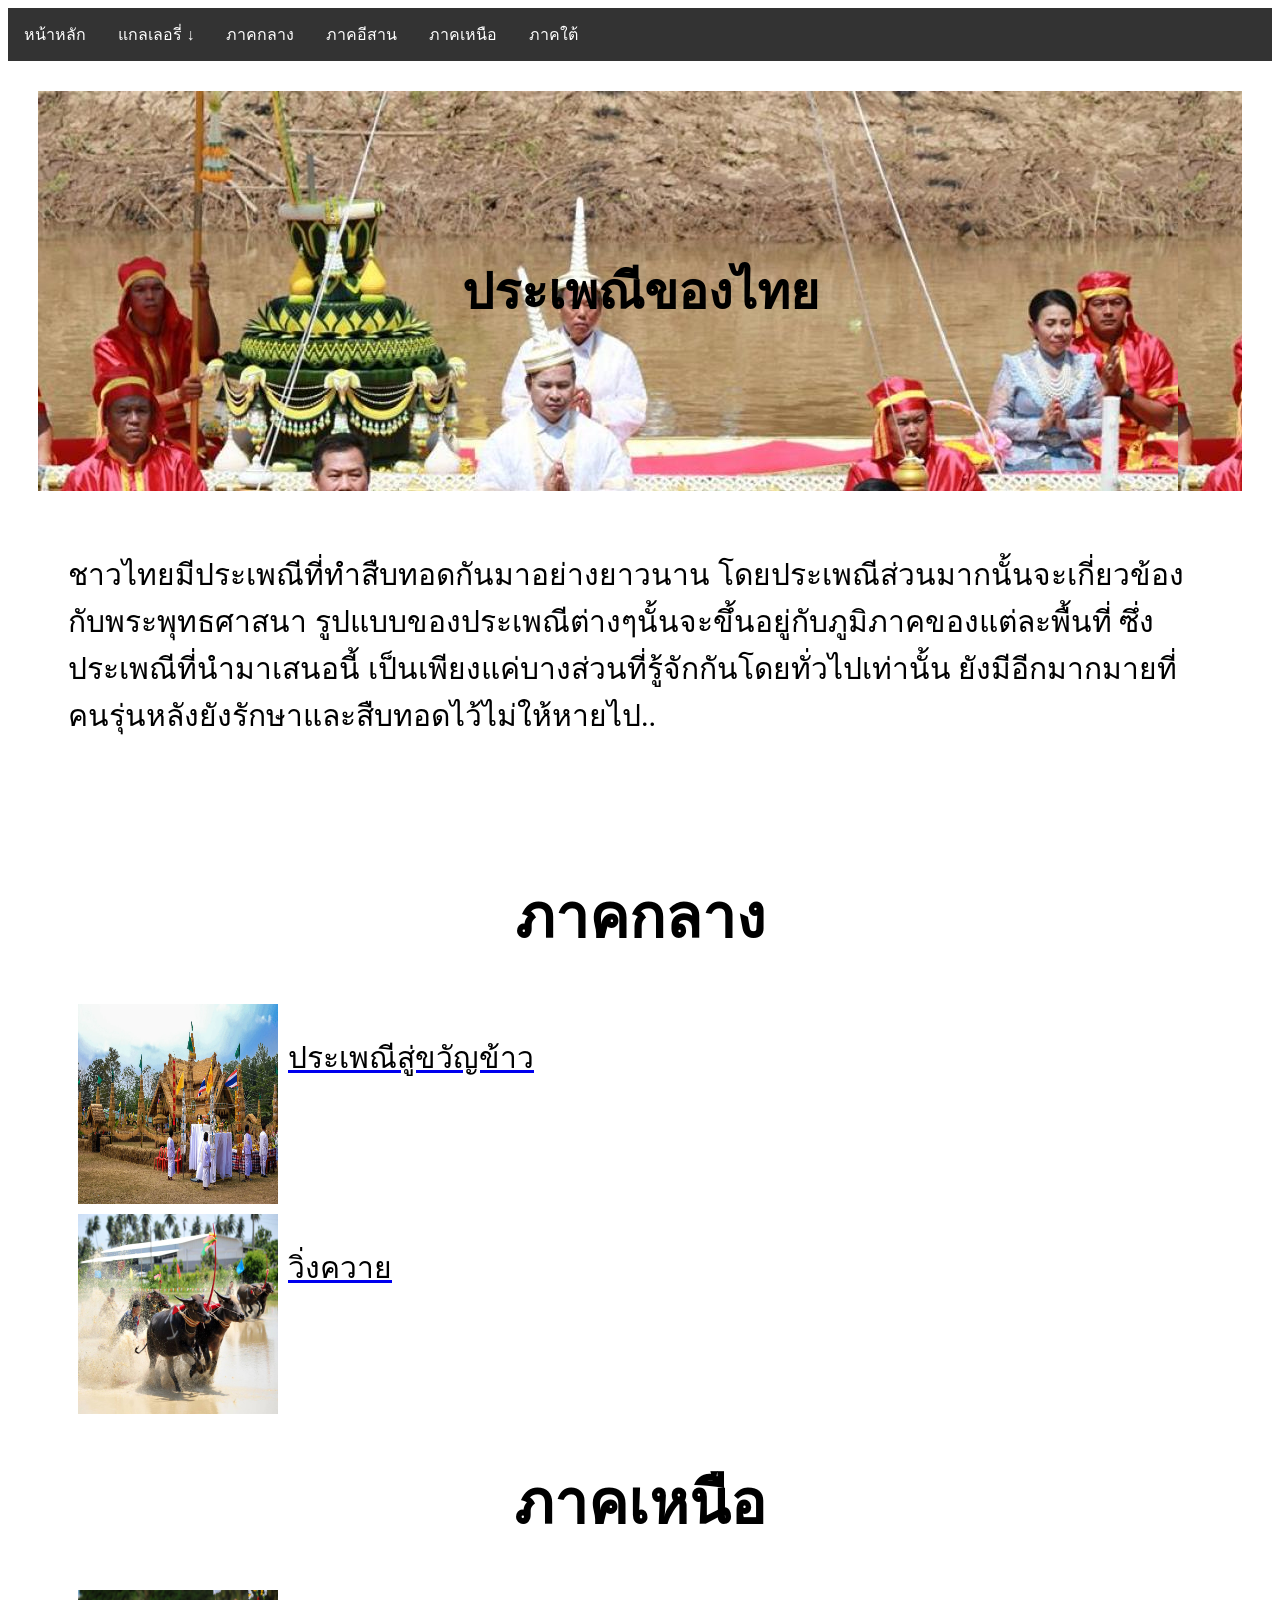
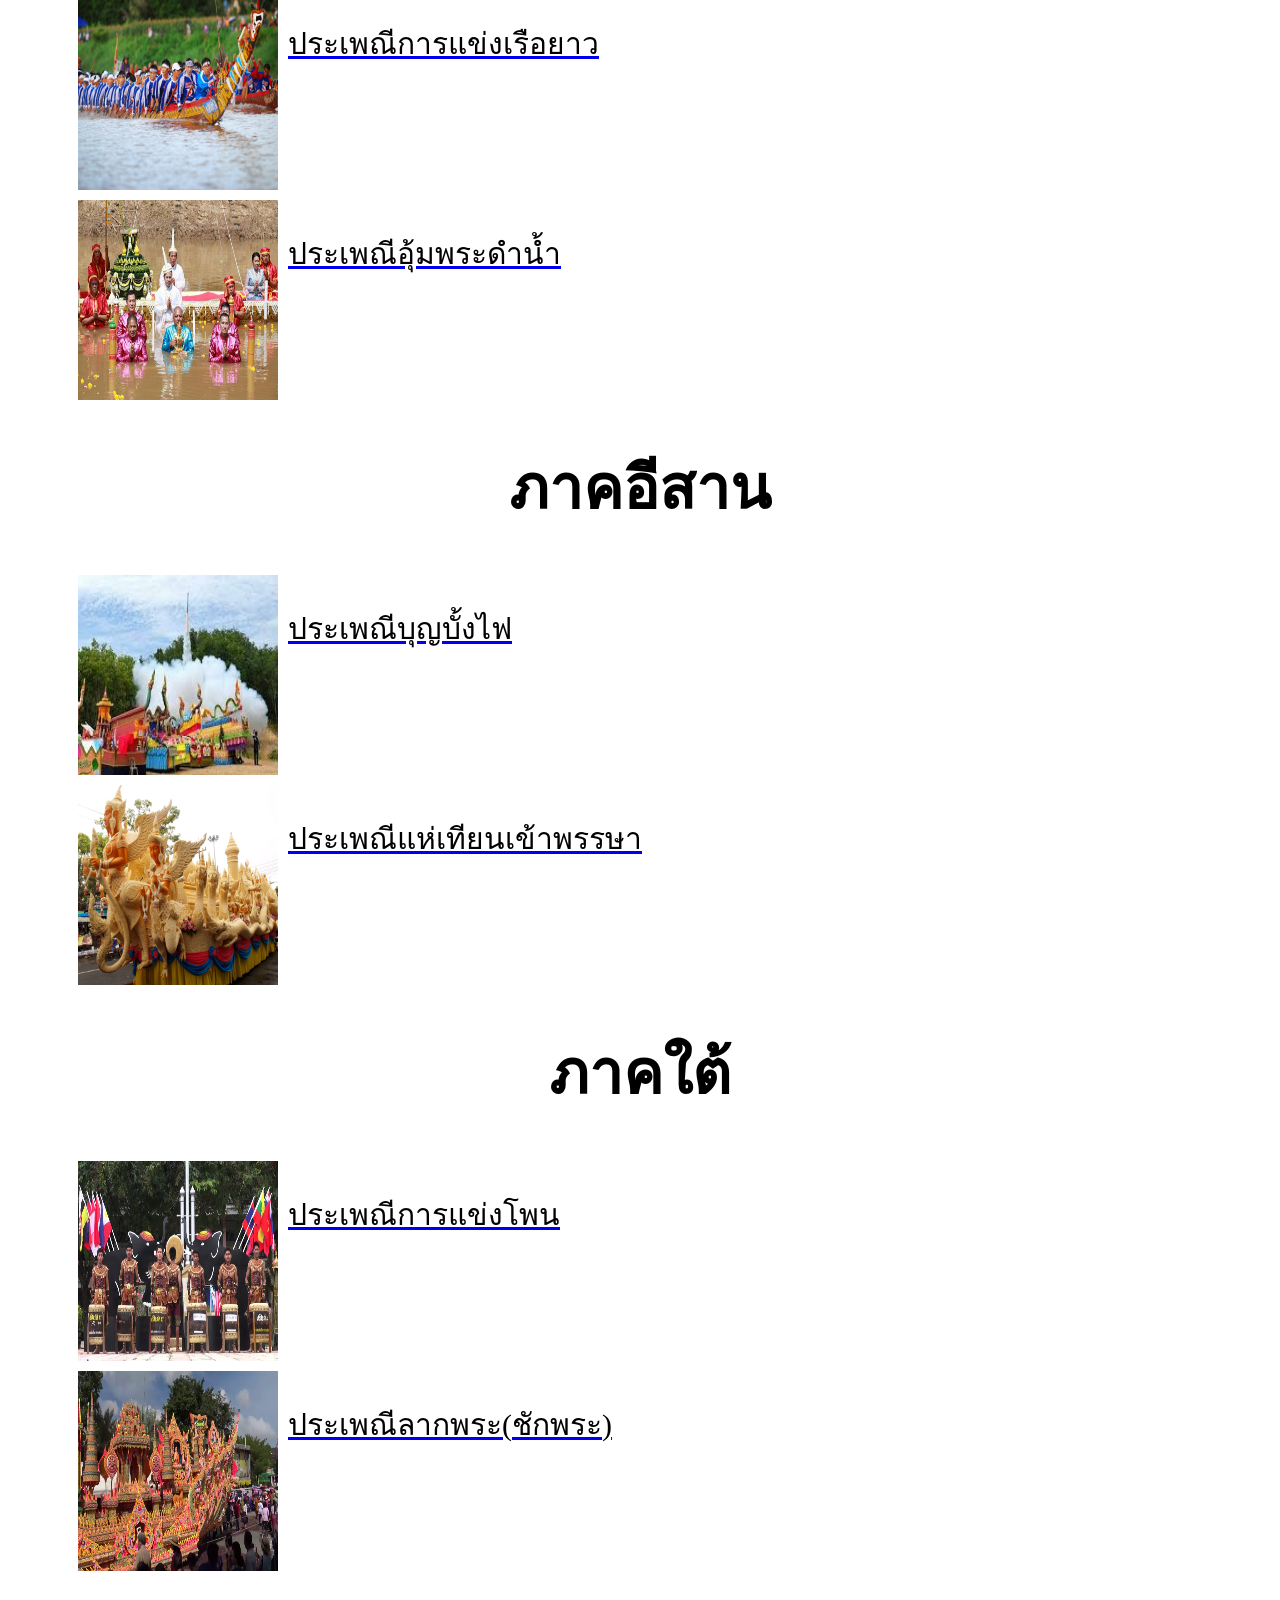
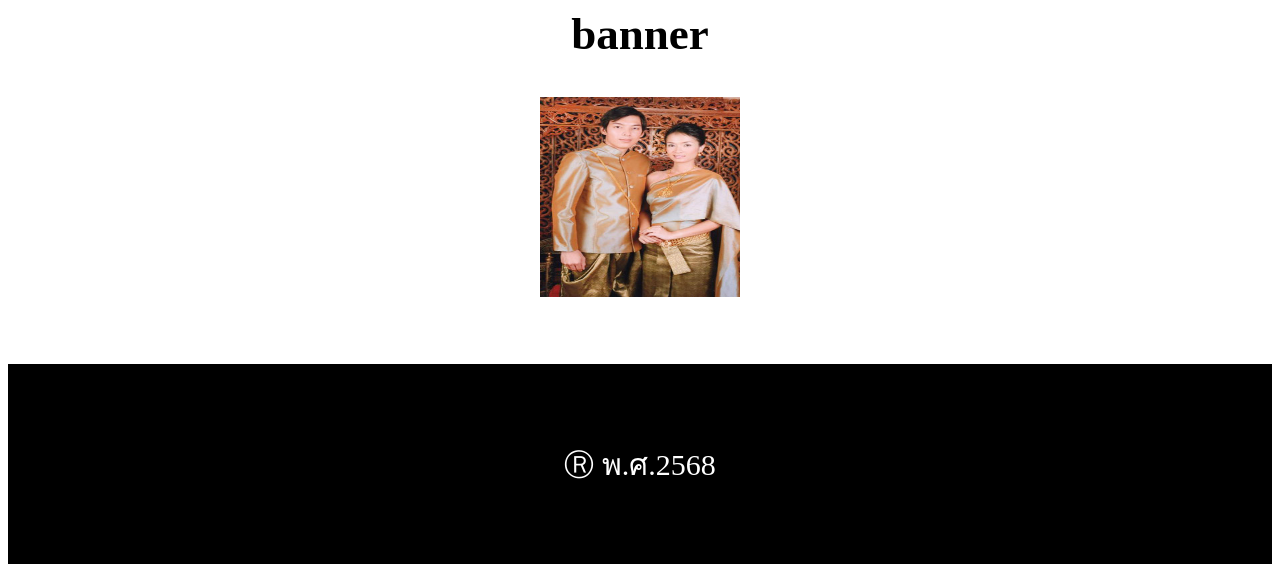
<file: index.html>
<!DOCTYPE html>
<html lang="en">
<head>
    <meta charset="UTF-8">
    <meta name="viewport" content="width=device-width, initial-scale=1.0">
    <title>ประเพณีของไทย</title>
    <link  rel="stylesheet" href="style.css">
</head>
<body>
    <header>
        <div class="navbar">
            <a href="index.html">หน้าหลัก</a>
            <div class="dropdown">
                <button class="dropbtn">แกลเลอรี่ &#8595;
                    <i class="fa fa-caret-down"></i>
                </button>
                <div class="dropdown-content">
                    <a href="ชุดประจำภาค.html">ชุดประจำภาค</a>
                    <a href="รูปประเพณีไทย.html">รูปประเพณีของไทย</a>
                </div>
            </div>
            <a href="ภาคกลาง.html">ภาคกลาง</a>
            <a href="ภาคอีสาน.html">ภาคอีสาน</a>
            <a href="ภาคเหนือ.html">ภาคเหนือ</a>
            <a href="ภาคใต้.html">ภาคใต้</a>
        </div> 
    </header>
    <main>

    <div class="informationarea">
        <div class="imgbanner">
            <h1>ประเพณีของไทย</h1>
        </div>
        <div class="informationtextbox">
            <p>        ชาวไทยมีประเพณีที่ทำสืบทอดกันมาอย่างยาวนาน 
                โดยประเพณีส่วนมากนั้นจะเกี่ยวข้องกับพระพุทธศาสนา 
                รูปแบบของประเพณีต่างๆนั้นจะขึ้นอยู่กับภูมิภาคของแต่ละพื้นที่ 
                ซึ่งประเพณีที่นำมาเสนอนี้ เป็นเพียงแค่บางส่วนที่รู้จักกันโดยทั่วไปเท่านั้น 
                ยังมีอีกมากมายที่คนรุ่นหลังยังรักษาและสืบทอดไว้ไม่ให้หายไป..</p>
        </div>
    <div class="informationtextbox">
        <h1>ภาคกลาง</h1>
        <a href="Picture/ประเพณีสู่ขวัญข้าว/1.jpg" target="_blank">
            <div class="indexifm">
                <img src="Picture/ประเพณีสู่ขวัญข้าว/1.jpg" width="200px" height="200px" title="รายระเอียด">
                <p>ประเพณีสู่ขวัญข้าว</p>
            </div>
        </a>
        <a href="Picture/วิ่งควาย/1.jpg" target="_blank">
            <div class="indexifm">
                <img src="Picture/วิ่งควาย/1.jpg" width="200px" height="200px" title="รายระเอียด">
                <p>วิ่งควาย</p>
            </div>
        </a>
        <h1>ภาคเหนือ</h1>
        <a href="Picture/ประเพณีการแข่งเรือยาว/1.jpg" target="_blank">
            <div class="indexifm">
                <img src="Picture/ประเพณีการแข่งเรือยาว/1.jpg" width="200px" height="200px" title="รายระเอียด">
                <p>ประเพณีการแข่งเรือยาว</p>
            </div>
        </a>
        <a href="Picture/ประเพณีอุ้มพระดำน้ำ/1.jpg" target="_blank">
            <div class="indexifm">
                <img src="Picture/ประเพณีอุ้มพระดำน้ำ/1.jpg" width="200px" height="200px" title="รายระเอียด">
                <p>ประเพณีอุ้มพระดำน้ำ</p>
            </div>
        </a>
        <h1>ภาคอีสาน</h1>
        <a href="Picture/ประเพณีบุญบั้งไฟ/1.jpg" target="_blank">
            <div class="indexifm">
                <img src="Picture/ประเพณีบุญบั้งไฟ/1.jpg" width="200px" height="200px" title="รายระเอียด">
                <p>ประเพณีบุญบั้งไฟ</p>
            </div>
        </a>
        <a href="Picture/ประเพณีแห่เทียนเข้าพรรษา/1.jpg" target="_blank">
            <div class="indexifm">
                <img src="Picture/ประเพณีแห่เทียนเข้าพรรษา/1.jpg" width="200px" height="200px" title="รายระเอียด">
                <p>ประเพณีแห่เทียนเข้าพรรษา</p>
            </div>
        </a>
        <h1>ภาคใต้</h1>
        <a href="Picture/ประเพณีการแข่งโพน/1.jpg" target="_blank">
            <div class="indexifm" >
                <img src="Picture/ประเพณีการแข่งโพน/1.jpg" width="200px" height="200px" title="รายระเอียด" >
                <p class="uldelete">ประเพณีการแข่งโพน</p>
            </div>
        </a>
        <a href="Picture/ประเพณีลากพระ(ชักพระ)/1.jpg" target="_blank">
            <div class="indexifm">
                <img src="Picture/ประเพณีลากพระ(ชักพระ)/1.jpg" width="200px" height="200px" title="รายระเอียด">
                <p>ประเพณีลากพระ(ชักพระ)</p>
            </div>
        </a>

        <div style="text-align: center;">
        <h2>banner</h2>
            <a href="https://www.google.com" target="_blank">
                <img src="Picture/ชุดประจำภาค/ภาคกลาง/570516-aec6.jpg" alt="" width="200px" height="200px">
            </a>
        </div>
    </div>    
    </div>  
    </main>
    <footer>
        <div class="lastfooter">
            <p>Ⓡ พ.ศ.2568</p>
        </div>
    </footer>
</body>
</html>
</file>
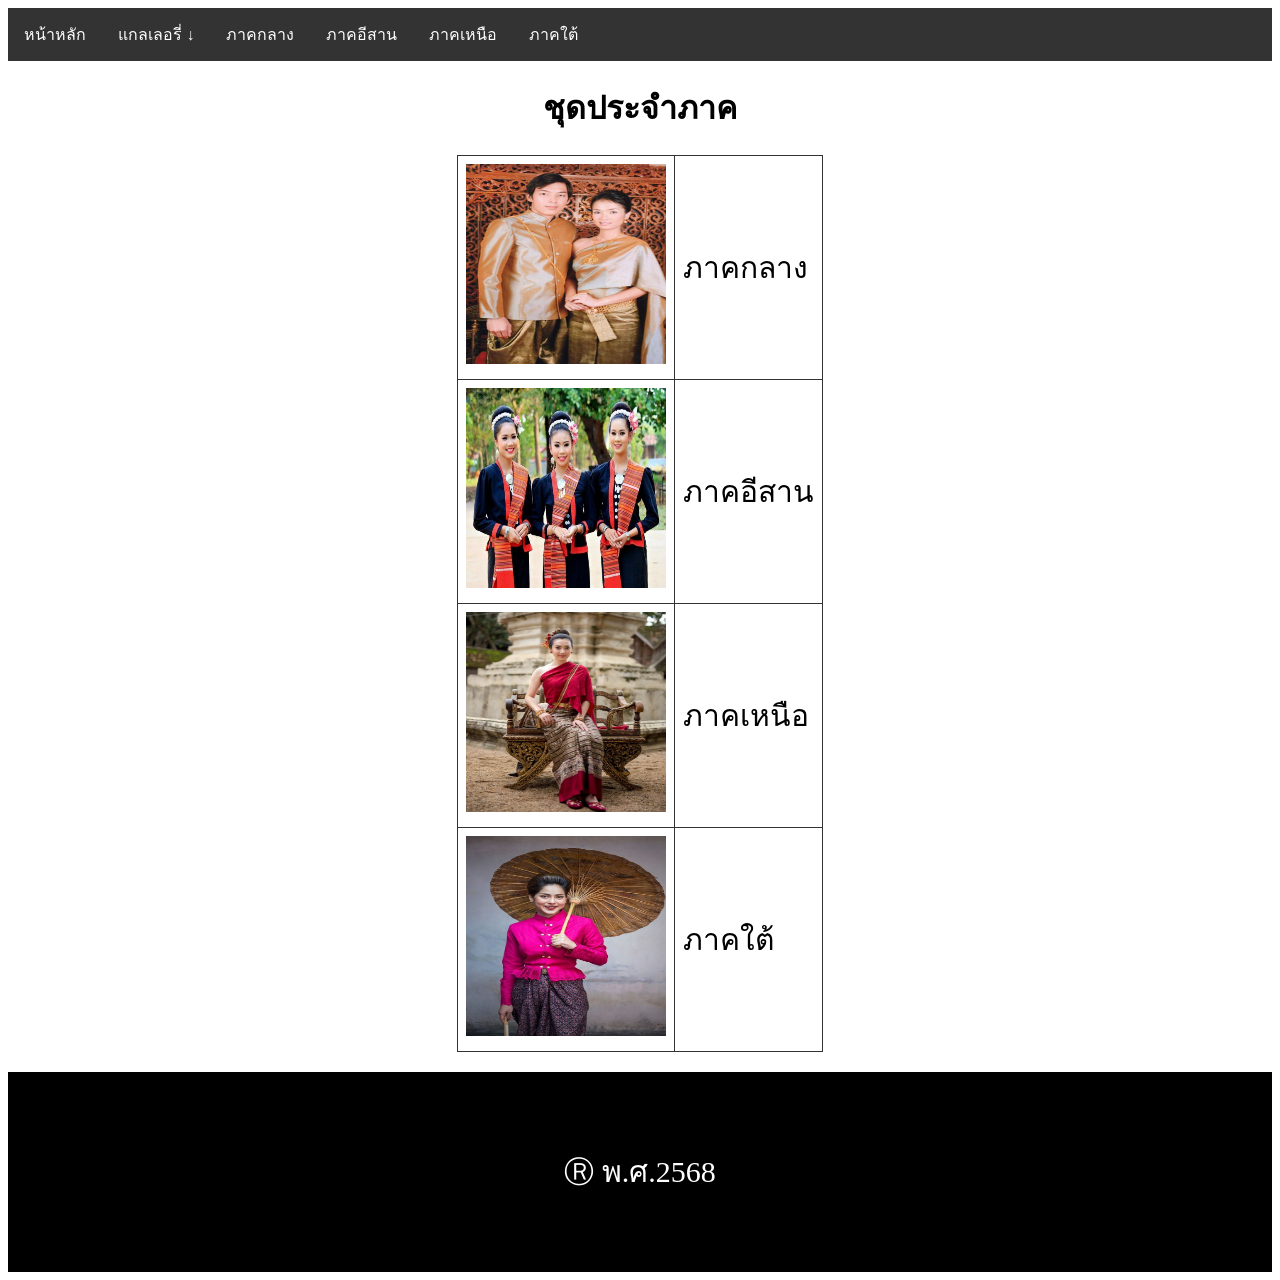
<file: ชุดประจำภาค.html>
<!DOCTYPE html>
<html lang="en">
<head>
    <meta charset="UTF-8">
    <meta name="viewport" content="width=device-width, initial-scale=1.0">
    <title>ชุดประจำภาค</title>
    <link  rel="stylesheet" href="style.css">
</head>
<body>
    <header>
        <div class="navbar">
            <a href="index.html">หน้าหลัก</a>
            <div class="dropdown">
                <button class="dropbtn">แกลเลอรี่ &#8595;
                    <i class="fa fa-caret-down"></i>
                </button>
                <div class="dropdown-content">
                    <a href="ชุดประจำภาค.html">ชุดประจำภาค</a>
                    <a href="รูปประเพณีไทย.html">รูปประเพณีของไทย</a>
                </div>
            </div>
            <a href="ภาคกลาง.html">ภาคกลาง</a>
            <a href="ภาคอีสาน.html">ภาคอีสาน</a>
            <a href="ภาคเหนือ.html">ภาคเหนือ</a>
            <a href="ภาคใต้.html">ภาคใต้</a>
        </div> 
    </header>
    <main>
        <h1>ชุดประจำภาค</h1>
        <table>
        <tr>
            <td><img src="Picture/ชุดประจำภาค/ภาคกลาง/570516-aec6.jpg" alt="" width="200px" height="200px"></td>
            <td>ภาคกลาง</td>
        </tr>
        <tr>
            <td><img src="Picture/ชุดประจำภาค/อีสาน/1391648_447980851989516_632262903_n.jpg" alt="" width="200px" height="200px"></td>
            <td>ภาคอีสาน</td>
        </tr>
        <tr>
            <td><img src="Picture/ชุดประจำภาค/เหนือ/735a98379c8a2b5c3f185e222f1d9e87.jpg" alt="" width="200px" height="200px"></td>
            <td>ภาคเหนือ</td>
        </tr>
        <tr>
            <td><img src="Picture/ชุดประจำภาค/ใต้/51d7cb93a1f2167d0a07a82c58278bbf.jpg" alt="" width="200px" height="200px"></td>
            <td>ภาคใต้</td>
        </tr>
        </table> 
    </main>
    <footer>
        <div class="lastfooter">
            <p>Ⓡ พ.ศ.2568</p>
        </div>
    </footer>
</body>
</html>
</file>
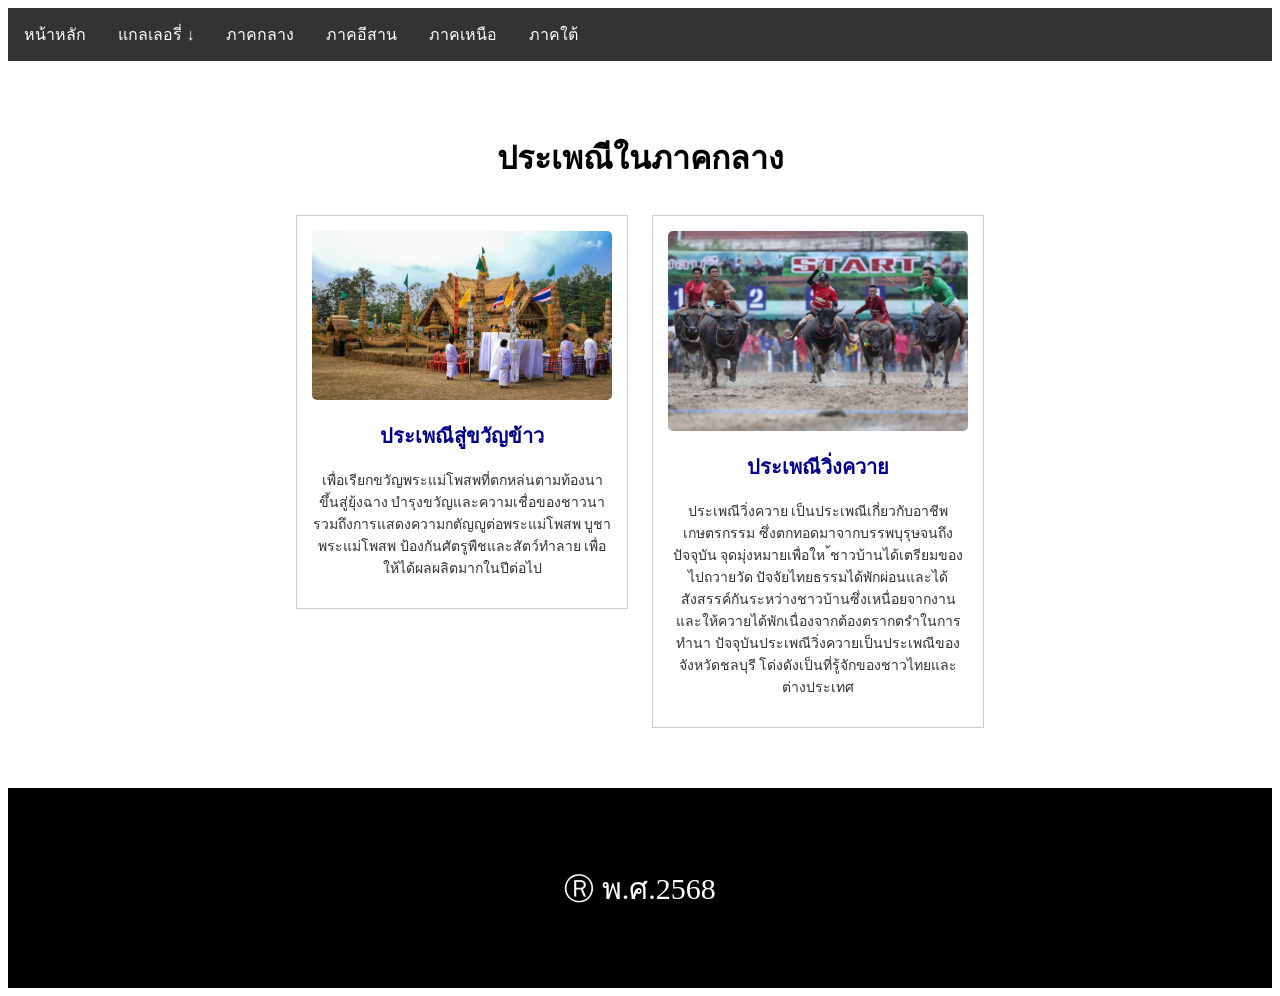
<file: ภาคกลาง.html>
<!DOCTYPE html>
<html lang="en">
<head>
    <meta charset="UTF-8">
    <meta name="viewport" content="width=device-width, initial-scale=1.0">
    <title>ประเพณีในภาคกลาง</title>
    <link  rel="stylesheet" href="style.css">
</head>
<body>
    <header>
        <div class="navbar">
            <a href="index.html">หน้าหลัก</a>
            <div class="dropdown">
                <button class="dropbtn">แกลเลอรี่ &#8595;
                    <i class="fa fa-caret-down"></i>
                </button>
                <div class="dropdown-content">
                    <a href="ชุดประจำภาค.html">ชุดประจำภาค</a>
                    <a href="รูปประเพณีไทย.html">รูปประเพณีของไทย</a>
                </div>
            </div>
            <a href="ภาคกลาง.html">ภาคกลาง</a>
            <a href="ภาคอีสาน.html">ภาคอีสาน</a>
            <a href="ภาคเหนือ.html">ภาคเหนือ</a>
            <a href="ภาคใต้.html">ภาคใต้</a>
        </div> 
    </header>
    <main>
        <div class="container">
            <h1>ประเพณีในภาคกลาง</h1>
            <div class="box">
                <img src="Picture/ประเพณีสู่ขวัญข้าว/1.jpg" alt="" width="200px" height="200px" class="pic">
                <h2 class="title">ประเพณีสู่ขวัญข้าว</h2>
                <p class="text">เพื่อเรียกขวัญพระแม่โพสพที่ตกหล่นตามท้องนาขึ้นสู่ยุ้งฉาง บำรุงขวัญและความเชื่อของชาวนา รวมถึงการแสดงความกตัญญูต่อพระแม่โพสพ บูชาพระแม่โพสพ ป้องกันศัตรูพืชและสัตว์ทำลาย เพื่อให้ได้ผลผลิตมากในปีต่อไป</p>
            </div>
            <div class="box">
                <img src="Picture/วิ่งควาย/3.jpg" alt="" width="200px" height="200px" class="pic">
                <h2 class="title">ประเพณีวิ่งควาย</h2>
                <p class="text">ประเพณีวิ่งควาย เป็นประเพณีเกี่ยวกับอาชีพเกษตรกรรม ซึ่งตกทอดมาจากบรรพบุรุษจนถึงปัจจุบัน จุดมุ่งหมายเพื่อให ้ชาวบ้านได้เตรียมของไปถวายวัด ปัจจัยไทยธรรมได้พักผ่อนและได้สังสรรค์กันระหว่างชาวบ้านซึ่งเหนื่อยจากงานและให้ควายได้พักเนื่องจากต้องตรากตรำในการทำนา ปัจจุบันประเพณีวิ่งควายเป็นประเพณีของจังหวัดชลบุรี โด่งดังเป็นที่รู้จักของชาวไทยและต่างประเทศ</p>
            </div>
        </div>
    </main>
    <footer>
        <div class="lastfooter">
            <p>Ⓡ พ.ศ.2568</p>
        </div>
    </footer>
</body>
</html>
</file>
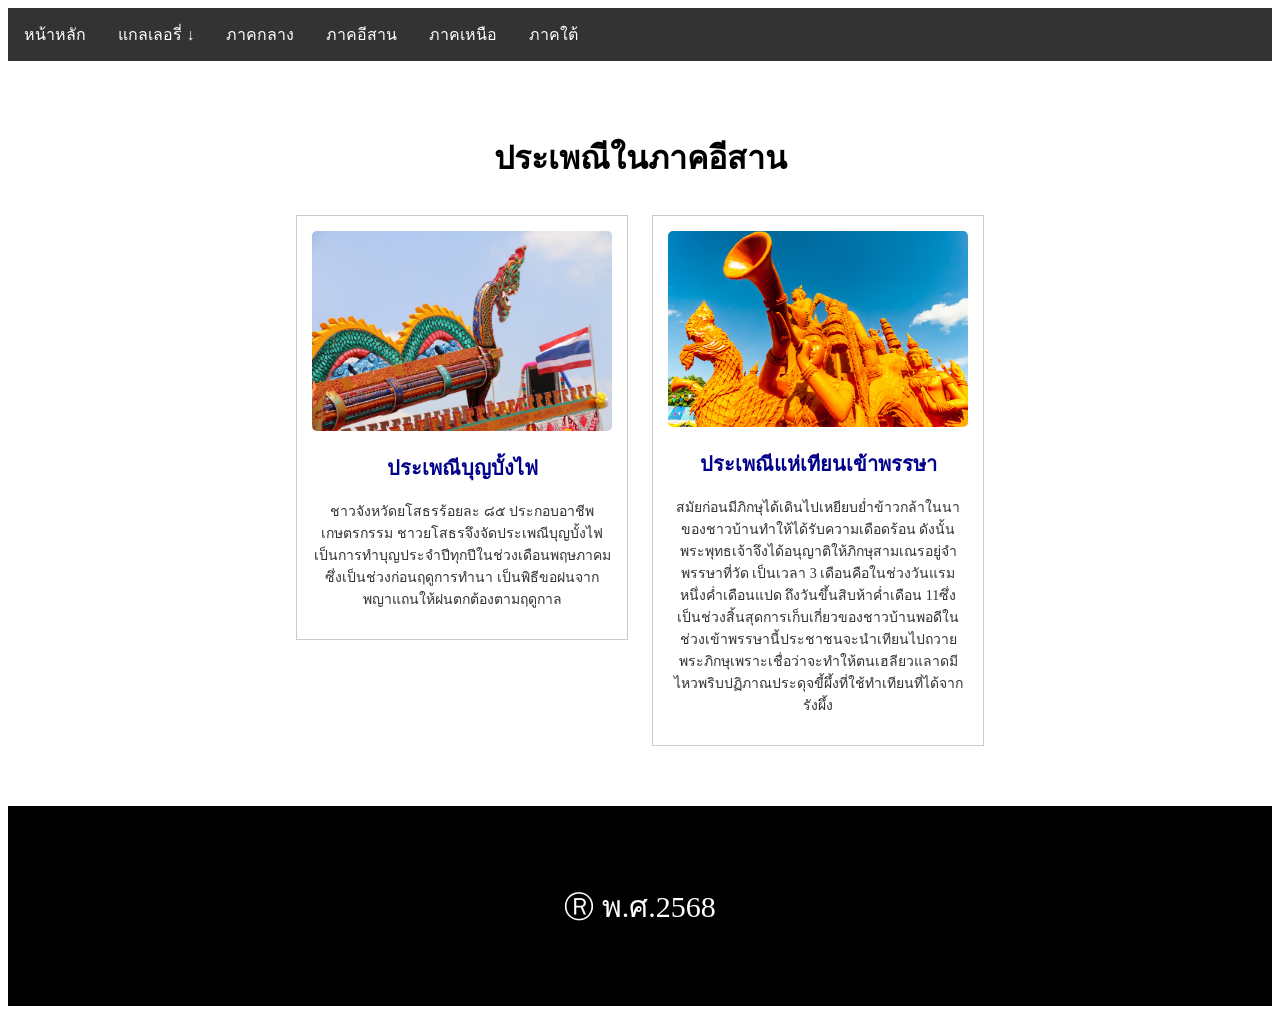
<file: ภาคอีสาน.html>
<!DOCTYPE html>
<html lang="en">
<head>
    <meta charset="UTF-8">
    <meta name="viewport" content="width=device-width, initial-scale=1.0">
    <title>ประเพณีในภาคอีสาน</title>
    <link  rel="stylesheet" href="style.css">
</head>
<body>
    <header>
        <div class="navbar">
            <a href="index.html">หน้าหลัก</a>
            <div class="dropdown">
                <button class="dropbtn">แกลเลอรี่ &#8595;
                    <i class="fa fa-caret-down"></i>
                </button>
                <div class="dropdown-content">
                    <a href="ชุดประจำภาค.html">ชุดประจำภาค</a>
                    <a href="รูปประเพณีไทย.html">รูปประเพณีของไทย</a>
                </div>
            </div>
            <a href="ภาคกลาง.html">ภาคกลาง</a>
            <a href="ภาคอีสาน.html">ภาคอีสาน</a>
            <a href="ภาคเหนือ.html">ภาคเหนือ</a>
            <a href="ภาคใต้.html">ภาคใต้</a>
        </div> 
    </header>
    <main>
        <div class="container">
            <h1>ประเพณีในภาคอีสาน</h1>
            <div class="box">
                <img src="Picture/ประเพณีบุญบั้งไฟ/2.jpg" alt="" width="200px" height="200px" class="pic">
                <h2 class="title">ประเพณีบุญบั้งไฟ</h2>
                <p class="text">ชาวจังหวัดยโสธรร้อยละ ๘๕ ประกอบอาชีพเกษตรกรรม ชาวยโสธรจึงจัดประเพณีบุญบั้งไฟเป็นการทำบุญประจำปีทุกปีในช่วงเดือนพฤษภาคม ซึ่งเป็นช่วงก่อนฤดูการทำนา เป็นพิธีขอฝนจากพญาแถนให้ฝนตกต้องตามฤดูกาล</p>
            </div>
            <div class="box">
                <img src="Picture/ประเพณีแห่เทียนเข้าพรรษา/3.jpg" alt="" width="200px" height="200px" class="pic">
                <h2 class="title">ประเพณีแห่เทียนเข้าพรรษา</h2>
                <p class="text">สมัยก่อนมีภิกษุได้เดินไปเหยียบย่ำข้าวกล้าในนาของชาวบ้านทำให้ได้รับความเดือดร้อน ดังนั้นพระพุทธเจ้าจึงได้อนุญาติให้ภิกษุสามเณรอยู่จำพรรษาที่วัด เป็นเวลา 3 เดือนคือในช่วงวันแรมหนึ่งค่ำเดือนแปด ถึงวันขึ้นสิบห้าค่ำเดือน 11ซึ่งเป็นช่วงสิ้นสุดการเก็บเกี่ยวของชาวบ้านพอดีในช่วงเข้าพรรษานี้ประชาชนจะนำเทียนไปถวายพระภิกษุเพราะเชื่อว่าจะทำให้ตนเฮลียวแลาดมีไหวพริบปฏิภาณประดุจขี้ผึ้งที่ใช้ทำเทียนที่ได้จากรังผึ้ง</p>
            </div>
        </div>
    </main>
    <footer>
        <div class="lastfooter">
            <p>Ⓡ พ.ศ.2568</p>
        </div>
    </footer>
</body>
</html>
</file>
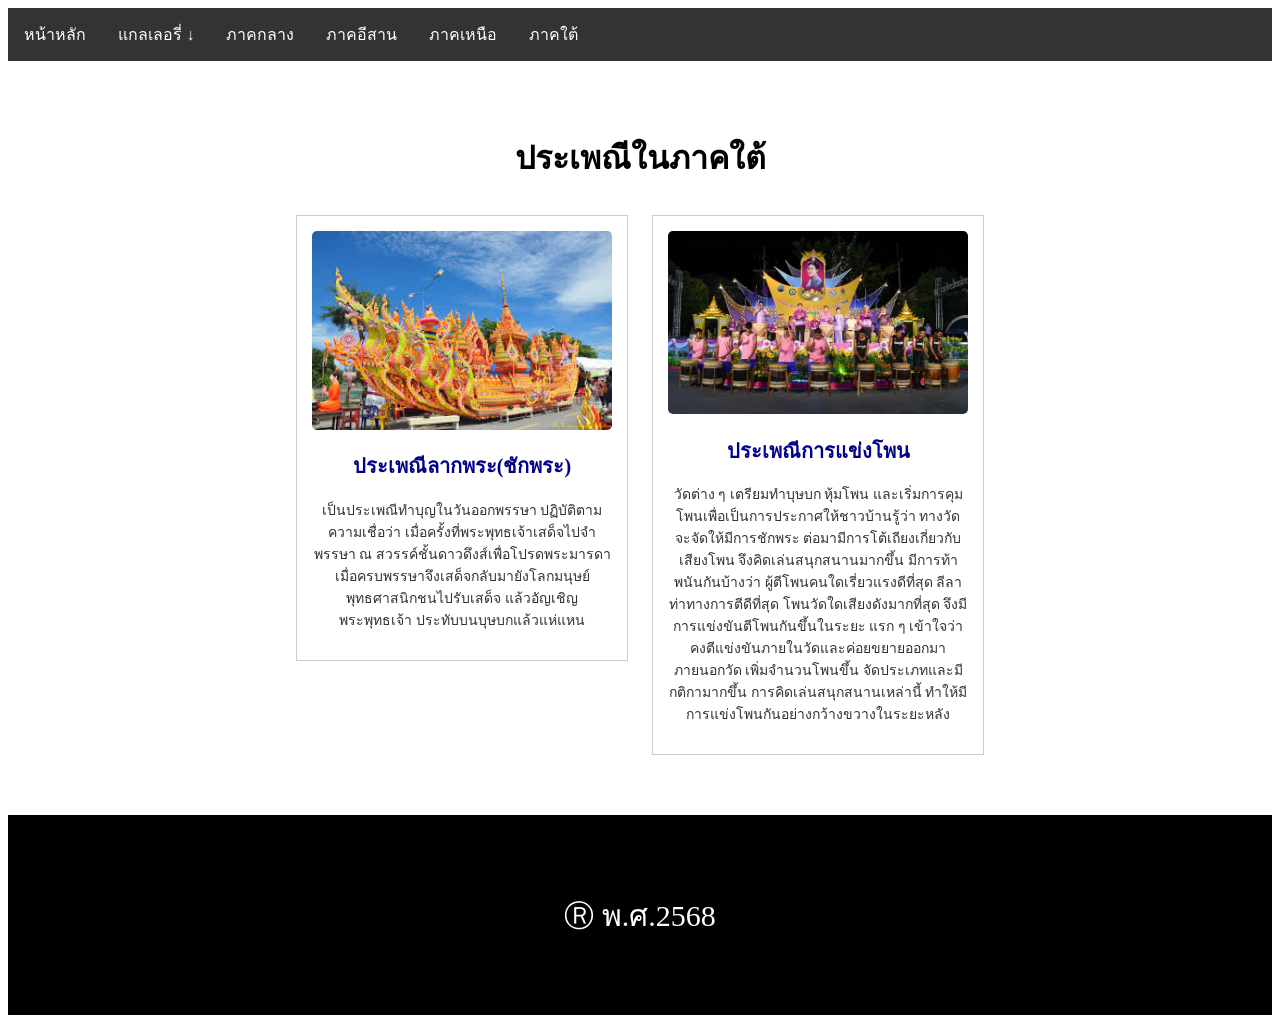
<file: ภาคใต้.html>
<!DOCTYPE html>
<html lang="en">
<head>
    <meta charset="UTF-8">
    <meta name="viewport" content="width=device-width, initial-scale=1.0">
    <title>ประเพณีในภาคใต้</title>
    <link  rel="stylesheet" href="style.css">
</head>
<body>
    <header>
        <div class="navbar">
            <a href="index.html">หน้าหลัก</a>
            <div class="dropdown">
                <button class="dropbtn">แกลเลอรี่ &#8595;
                    <i class="fa fa-caret-down"></i>
                </button>
                <div class="dropdown-content">
                    <a href="ชุดประจำภาค.html">ชุดประจำภาค</a>
                    <a href="รูปประเพณีไทย.html">รูปประเพณีของไทย</a>
                </div>
            </div>
            <a href="ภาคกลาง.html">ภาคกลาง</a>
            <a href="ภาคอีสาน.html">ภาคอีสาน</a>
            <a href="ภาคเหนือ.html">ภาคเหนือ</a>
            <a href="ภาคใต้.html">ภาคใต้</a>
        </div> 
    </header>
    <main>
        <div class="container">
            <h1>ประเพณีในภาคใต้</h1>
            <div class="box">
                <img src="Picture/ประเพณีลากพระ(ชักพระ)/2.jpg" alt="" width="200px" height="200px" class="pic">
                <h2 class="title">ประเพณีลากพระ(ชักพระ)</h2>
                <p class="text">เป็นประเพณีทำบุญในวันออกพรรษา ปฏิบัติตามความเชื่อว่า เมื่อครั้งที่พระพุทธเจ้าเสด็จไปจำพรรษา ณ สวรรค์ชั้นดาวดึงส์เพื่อโปรดพระมารดา เมื่อครบพรรษาจึงเสด็จกลับมายังโลกมนุษย์ พุทธศาสนิกชนไปรับเสด็จ แล้วอัญเชิญพระพุทธเจ้า ประทับบนบุษบกแล้วแห่แหน</p>
            </div>
            <div class="box">
                <img src="Picture/ประเพณีการแข่งโพน/3.jpg" alt="" width="200px" height="200px" class="pic">
                <h2 class="title">ประเพณีการแข่งโพน</h2>
                <p class="text">วัดต่าง ๆ เตรียมทำบุษบก หุ้มโพน และเริ่มการคุมโพนเพื่อเป็นการประกาศให้ชาวบ้านรู้ว่า ทางวัดจะจัดให้มีการชักพระ ต่อมามีการโต้เถียงเกี่ยวกับเสียงโพน จึงคิดเล่นสนุกสนานมากขึ้น มีการท้าพนันกันบ้างว่า ผู้ตีโพนคนใดเรี่ยวแรงดีที่สุด ลีลาท่าทางการตีดีที่สุด โพนวัดใดเสียงดังมากที่สุด จึงมีการแข่งขันตีโพนกันขึ้นในระยะ แรก ๆ เข้าใจว่า คงตีแข่งขันภายในวัดและค่อยขยายออกมาภายนอกวัด เพิ่มจำนวนโพนขึ้น จัดประเภทและมีกติกามากขึ้น การคิดเล่นสนุกสนานเหล่านี้ ทำให้มีการแข่งโพนกันอย่างกว้างขวางในระยะหลัง</p>
            </div>
        </div>
    </main>
    <footer>
        <div class="lastfooter">
            <p>Ⓡ พ.ศ.2568</p>
        </div>
    </footer>
</body>
</html>
</file>
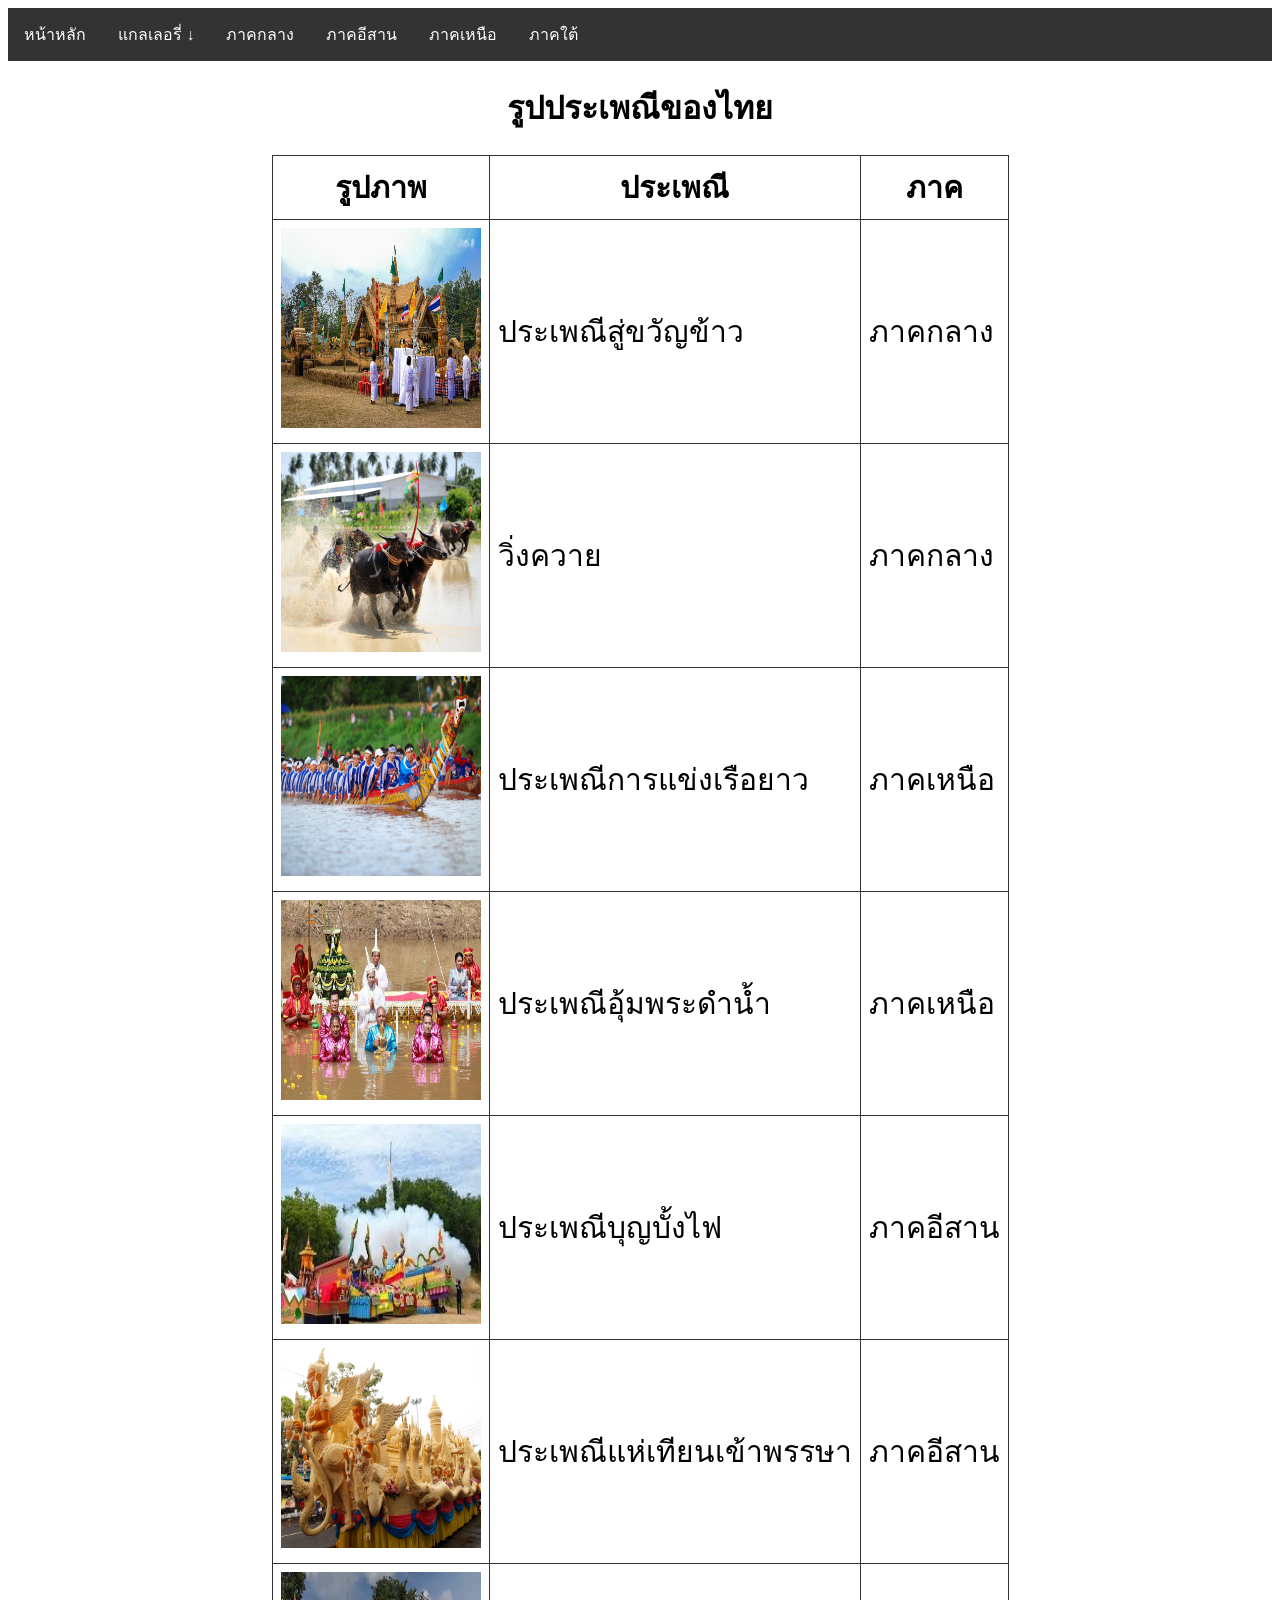
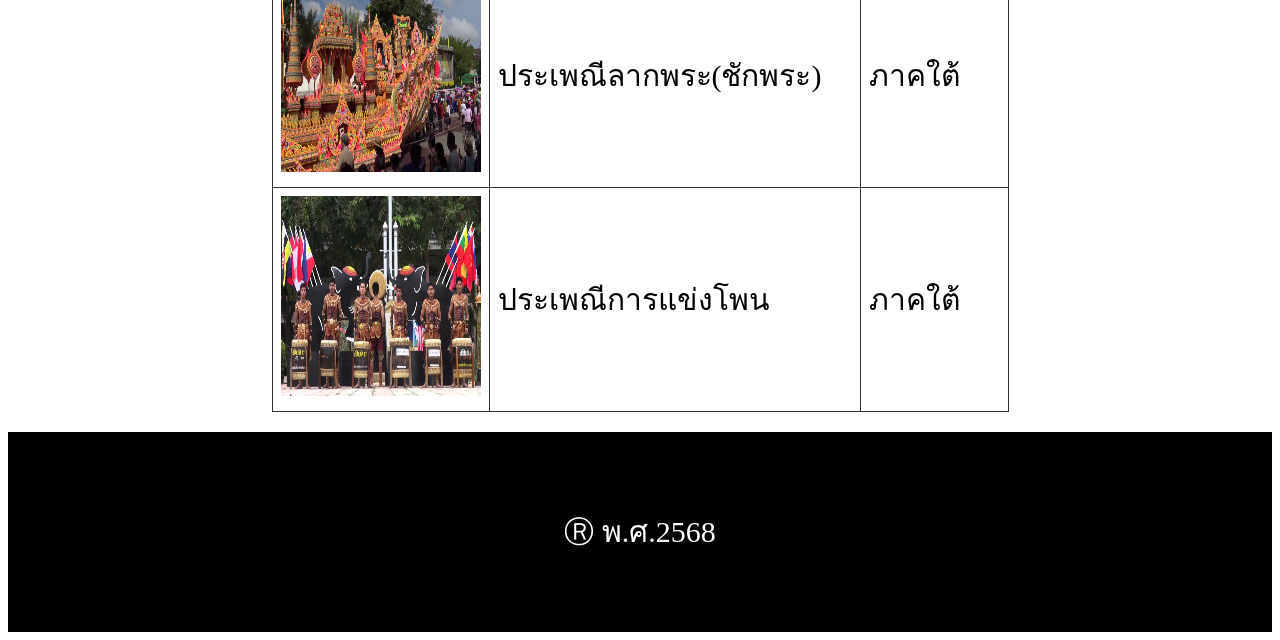
<file: รูปประเพณีไทย.html>
<!DOCTYPE html>
<html lang="en">
<head>
    <meta charset="UTF-8">
    <meta name="viewport" content="width=device-width, initial-scale=1.0">
    <title>รูปประเพณีไทย</title>
    <link  rel="stylesheet" href="style.css">
</head>
<body>
    <header>
        <div class="navbar">
            <a href="index.html">หน้าหลัก</a>
            <div class="dropdown">
                <button class="dropbtn">แกลเลอรี่ &#8595;
                    <i class="fa fa-caret-down"></i>
                </button>
                <div class="dropdown-content">
                    <a href="ชุดประจำภาค.html">ชุดประจำภาค</a>
                    <a href="รูปประเพณีไทย.html">รูปประเพณีของไทย</a>
                </div>
            </div>
            <a href="ภาคกลาง.html">ภาคกลาง</a>
            <a href="ภาคอีสาน.html">ภาคอีสาน</a>
            <a href="ภาคเหนือ.html">ภาคเหนือ</a>
            <a href="ภาคใต้.html">ภาคใต้</a>
        </div> 
    </header>
    <main>
        <h1>รูปประเพณีของไทย</h1>
        <table>
        <tr>
            <th>รูปภาพ</th>
            <th>ประเพณี</th>
            <th>ภาค</th>
        </tr>
        <tr>
            <td><img src="Picture/ประเพณีสู่ขวัญข้าว/1.jpg" alt="" width="200px" height="200px"></td>
            <td>ประเพณีสู่ขวัญข้าว</td>
            <td>ภาคกลาง</td>
        </tr>
        <tr>
            <td><img src="Picture/วิ่งควาย/1.jpg" alt="" width="200px" height="200px"></td>
            <td>วิ่งควาย</td>
            <td>ภาคกลาง</td>
        </tr>
        <tr>
            <td><img src="Picture/ประเพณีการแข่งเรือยาว/1.jpg" alt="" width="200px" height="200px"></td>
            <td>ประเพณีการแข่งเรือยาว</td>
            <td>ภาคเหนือ</td>
        </tr>
                <tr>
            <td><img src="Picture/ประเพณีอุ้มพระดำน้ำ/1.jpg" alt="" width="200px" height="200px"></td>
            <td>ประเพณีอุ้มพระดำน้ำ </td>
            <td>ภาคเหนือ</td>
        </tr>
         <tr>
            <td><img src="Picture/ประเพณีบุญบั้งไฟ/1.jpg" alt="" width="200px" height="200px"></td>
            <td>ประเพณีบุญบั้งไฟ</td>
            <td>ภาคอีสาน</td>
        </tr>
        <tr>
            <td><img src="Picture/ประเพณีแห่เทียนเข้าพรรษา/1.jpg" alt="" width="200px" height="200px"></td>
            <td>ประเพณีแห่เทียนเข้าพรรษา</td>
            <td>ภาคอีสาน</td>
        </tr>
        <tr>
            <td><img src="Picture/ประเพณีลากพระ(ชักพระ)/1.jpg" alt="" width="200px" height="200px"></td>
            <td>ประเพณีลากพระ(ชักพระ)</td>
            <td>ภาคใต้</td>
        </tr>
        <tr>
            <td><img src="Picture/ประเพณีการแข่งโพน/1.jpg" alt="" width="200px" height="200px"></td>
            <td>ประเพณีการแข่งโพน</td>
            <td>ภาคใต้</td>
        </tr>
        </table> 
    </main>
    <footer>
        <div class="lastfooter">
            <p>Ⓡ พ.ศ.2568</p>
        </div>
    </footer>
</body>
</html>
</file>
<file: style.css>
.navbar {
    overflow: hidden;
    background-color: #333;
    font-family: Arial;
    }

    .navbar a {
    float: left;
    font-size: 16px;
    color: white;
    text-align: center;
    padding: 14px 16px;
    text-decoration: none;
    }

    .dropdown {
    float: left;
    overflow: hidden;
    }

    .dropdown .dropbtn {
    font-size: 16px;
    border: none;
    outline: none;
    color: white;
    padding: 14px 16px;
    background-color: inherit;
    font-family: inherit;
    margin: 0;
    }

    .navbar a:hover, .dropdown:hover .dropbtn {
    background-color: rgb(173, 163, 163);
    }

    .dropdown-content {
    display: none;
    position: absolute;
    background-color: #f9f9f9;
    min-width: 160px;
    z-index: 1;
    }

    .dropdown-content a {
    float: none;
    color: black;
    padding: 12px 16px;
    text-decoration: none;
    display: block;
    text-align: left;
    }

    .dropdown-content a:hover {
    background-color: #ddd;
    }

    .dropdown:hover .dropdown-content {
    display: block;
    } 
    .imgbanner {
        display: flex;
        margin: 0 auto;
        width: auto;
        height: 400px;
        background-image: url("Picture/ประเพณีอุ้มพระดำน้ำ/1.jpg");
        justify-content: center;
        align-items: center;
    }
    .imgbanner h1 {
        color: black;
        font-size: 50px;
        
    }
    .informationtextbox{
        padding: 30px;
        font-size: 30px;
    }
    .informationarea{
        margin: 30px;
    }
    .indexifm{
        margin: 10px;
        display: flex;
    }
    .indexifm p { 
        margin-left: 10px;
        outline: none;
        color: black;
    }
    .uldelete{
        text-decoration: none;
    }
    .lastfooter {
        display: flex;
        font-size: 30px;
        background-color: black;
        color: white;
        justify-content: center;
        align-items: center;
        height: 200px;
    }
    table {
        margin: 20px auto;
        border-radius: 30px;
        border: #333 1px solid;
        border-collapse: collapse;
    }

    th, td {
        border-radius: 30px;
        border: #333 1px solid;
        padding: 8px;
        font-size: 30px 
    }
    .container{
        text-align: center; /* ทำให้ทุกอย่างข้างในอยู่กึ่งกลาง */
        padding: 50px;
    }
.box {
    border: 1px solid #ccc;
    padding: 15px;
    margin: 10px;
    width: 300px;
    display: inline-block; /* สั่งให้วางเรียงต่อกันในแนวนอน */
    vertical-align: top;   /* จัดให้กล่องสูงเท่ากันในแนวบน */
}

/* ตกแต่งรูปภาพ */
.pic {
    width: 100%;
    height: auto;
    border-radius: 5px;
}

/* ตกแต่งหัวข้อ */
.title {
    color: darkblue;
    font-size: 20px;
}

/* ตกแต่งเนื้อหา */
.text {
    font-size: 14px;
    color: #333;
}
main h1 {
    text-align: center;
}
</file>
